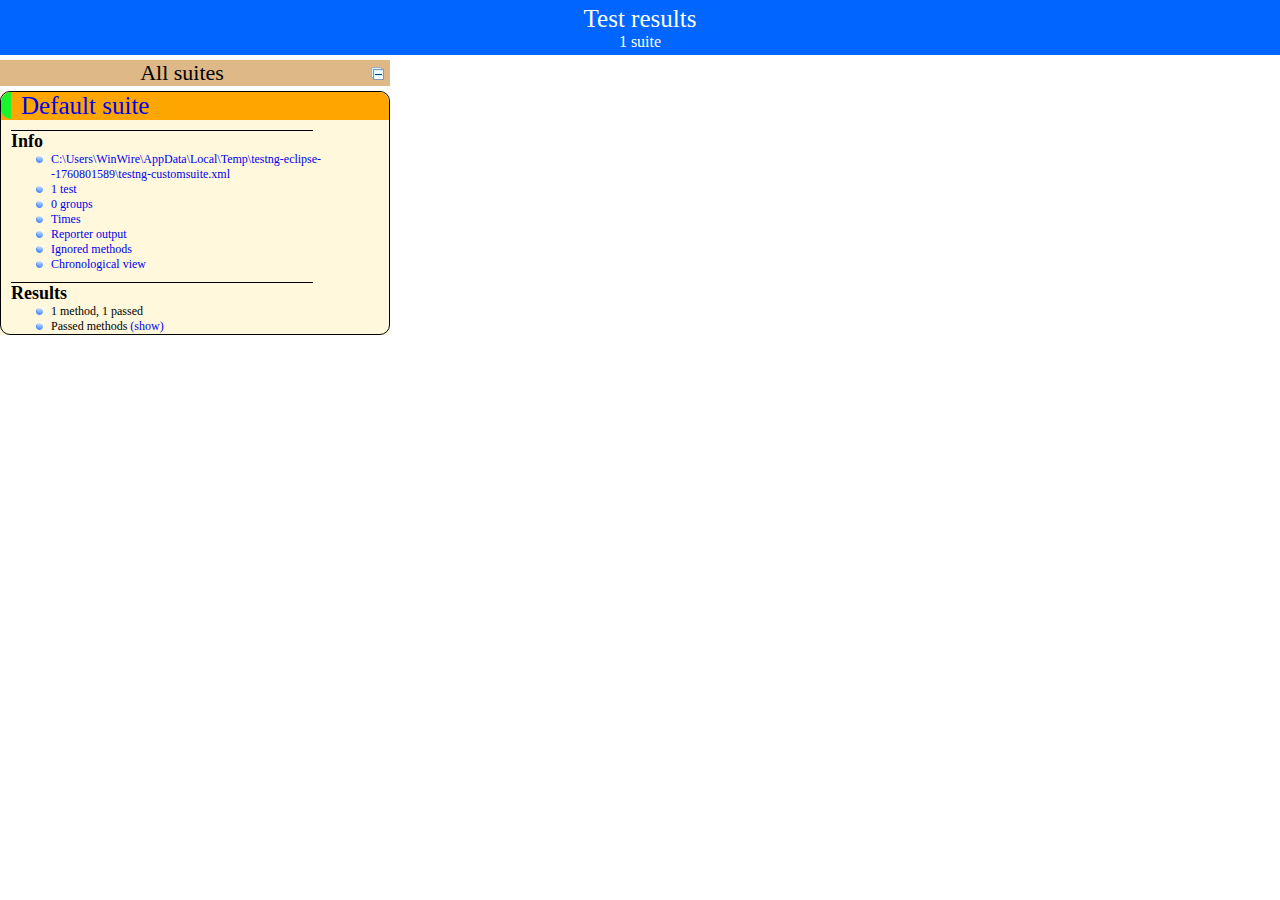
<file: test-output/index.html>
<!DOCTYPE html>

<html>
  <head>
  <meta charset='utf-8'>
  <title>TestNG reports</title>

    <link type="text/css" href="testng-reports.css" rel="stylesheet" />
    <script type="text/javascript" src="jquery-1.7.1.min.js"></script>
    <script type="text/javascript" src="testng-reports.js"></script>
    <script type="text/javascript" src="https://www.google.com/jsapi"></script>
    <script type='text/javascript'>
      google.load('visualization', '1', {packages:['table']});
      google.setOnLoadCallback(drawTable);
      var suiteTableInitFunctions = new Array();
      var suiteTableData = new Array();
    </script>
    <!--
      <script type="text/javascript" src="jquery-ui/js/jquery-ui-1.8.16.custom.min.js"></script>
     -->
  </head>

  <body>
    <div class="top-banner-root">
      <span class="top-banner-title-font">Test results</span>
      <br/>
      <span class="top-banner-font-1">1 suite</span>
    </div> <!-- top-banner-root -->
    <div class="navigator-root">
      <div class="navigator-suite-header">
        <span>All suites</span>
        <a href="#" class="collapse-all-link" title="Collapse/expand all the suites">
          <img class="collapse-all-icon" src="collapseall.gif">
          </img> <!-- collapse-all-icon -->
        </a> <!-- collapse-all-link -->
      </div> <!-- navigator-suite-header -->
      <div class="suite">
        <div class="rounded-window">
          <div class="suite-header light-rounded-window-top">
            <a href="#" class="navigator-link" panel-name="suite-Default_suite">
              <span class="suite-name border-passed">Default suite</span>
            </a> <!-- navigator-link -->
          </div> <!-- suite-header light-rounded-window-top -->
          <div class="navigator-suite-content">
            <div class="suite-section-title">
              <span>Info</span>
            </div> <!-- suite-section-title -->
            <div class="suite-section-content">
              <ul>
                <li>
                  <a href="#" class="navigator-link " panel-name="test-xml-Default_suite">
                    <span>C:\Users\WinWire\AppData\Local\Temp\testng-eclipse--1760801589\testng-customsuite.xml</span>
                  </a> <!-- navigator-link  -->
                </li>
                <li>
                  <a href="#" class="navigator-link " panel-name="testlist-Default_suite">
                    <span class="test-stats">1 test</span>
                  </a> <!-- navigator-link  -->
                </li>
                <li>
                  <a href="#" class="navigator-link " panel-name="group-Default_suite">
                    <span>0 groups</span>
                  </a> <!-- navigator-link  -->
                </li>
                <li>
                  <a href="#" class="navigator-link " panel-name="times-Default_suite">
                    <span>Times</span>
                  </a> <!-- navigator-link  -->
                </li>
                <li>
                  <a href="#" class="navigator-link " panel-name="reporter-Default_suite">
                    <span>Reporter output</span>
                  </a> <!-- navigator-link  -->
                </li>
                <li>
                  <a href="#" class="navigator-link " panel-name="ignored-methods-Default_suite">
                    <span>Ignored methods</span>
                  </a> <!-- navigator-link  -->
                </li>
                <li>
                  <a href="#" class="navigator-link " panel-name="chronological-Default_suite">
                    <span>Chronological view</span>
                  </a> <!-- navigator-link  -->
                </li>
              </ul>
            </div> <!-- suite-section-content -->
            <div class="result-section">
              <div class="suite-section-title">
                <span>Results</span>
              </div> <!-- suite-section-title -->
              <div class="suite-section-content">
                <ul>
                  <li>
                    <span class="method-stats">1 method,   1 passed</span>
                  </li>
                  <li>
                    <span class="method-list-title passed">Passed methods</span>
                    <span class="show-or-hide-methods passed">
                      <a href="#" panel-name="suite-Default_suite" class="hide-methods passed suite-Default_suite"> (hide)</a> <!-- hide-methods passed suite-Default_suite -->
                      <a href="#" panel-name="suite-Default_suite" class="show-methods passed suite-Default_suite"> (show)</a> <!-- show-methods passed suite-Default_suite -->
                    </span>
                    <div class="method-list-content passed suite-Default_suite">
                      <span>
                        <img width="3%" src="passed.png"/>
                        <a href="#" class="method navigator-link" panel-name="suite-Default_suite" title="common.HowToHandelCalendarORTextBoxORSelectBox" hash-for-method="enterText">enterText</a> <!-- method navigator-link -->
                      </span>
                      <br/>
                    </div> <!-- method-list-content passed suite-Default_suite -->
                  </li>
                </ul>
              </div> <!-- suite-section-content -->
            </div> <!-- result-section -->
          </div> <!-- navigator-suite-content -->
        </div> <!-- rounded-window -->
      </div> <!-- suite -->
    </div> <!-- navigator-root -->
    <div class="wrapper">
      <div class="main-panel-root">
        <div panel-name="suite-Default_suite" class="panel Default_suite">
          <div class="suite-Default_suite-class-passed">
            <div class="main-panel-header rounded-window-top">
              <img src="passed.png"/>
              <span class="class-name">common.HowToHandelCalendarORTextBoxORSelectBox</span>
            </div> <!-- main-panel-header rounded-window-top -->
            <div class="main-panel-content rounded-window-bottom">
              <div class="method">
                <div class="method-content">
                  <a name="enterText">
                  </a> <!-- enterText -->
                  <span class="method-name">enterText</span>
                </div> <!-- method-content -->
              </div> <!-- method -->
            </div> <!-- main-panel-content rounded-window-bottom -->
          </div> <!-- suite-Default_suite-class-passed -->
        </div> <!-- panel Default_suite -->
        <div panel-name="test-xml-Default_suite" class="panel">
          <div class="main-panel-header rounded-window-top">
            <span class="header-content">C:\Users\WinWire\AppData\Local\Temp\testng-eclipse--1760801589\testng-customsuite.xml</span>
          </div> <!-- main-panel-header rounded-window-top -->
          <div class="main-panel-content rounded-window-bottom">
            <pre>
&lt;?xml version=&quot;1.0&quot; encoding=&quot;UTF-8&quot;?&gt;
&lt;!DOCTYPE suite SYSTEM &quot;http://testng.org/testng-1.0.dtd&quot;&gt;
&lt;suite thread-count=&quot;-1&quot; guice-stage=&quot;DEVELOPMENT&quot; name=&quot;Default suite&quot;&gt;
  &lt;test verbose=&quot;2&quot; name=&quot;Default test&quot;&gt;
    &lt;classes&gt;
      &lt;class name=&quot;common.HowToHandelCalendarORTextBoxORSelectBox&quot;/&gt;
    &lt;/classes&gt;
  &lt;/test&gt; &lt;!-- Default test --&gt;
&lt;/suite&gt; &lt;!-- Default suite --&gt;
            </pre>
          </div> <!-- main-panel-content rounded-window-bottom -->
        </div> <!-- panel -->
        <div panel-name="testlist-Default_suite" class="panel">
          <div class="main-panel-header rounded-window-top">
            <span class="header-content">Tests for Default suite</span>
          </div> <!-- main-panel-header rounded-window-top -->
          <div class="main-panel-content rounded-window-bottom">
            <ul>
              <li>
                <span class="test-name">Default test (1 class)</span>
              </li>
            </ul>
          </div> <!-- main-panel-content rounded-window-bottom -->
        </div> <!-- panel -->
        <div panel-name="group-Default_suite" class="panel">
          <div class="main-panel-header rounded-window-top">
            <span class="header-content">Groups for Default suite</span>
          </div> <!-- main-panel-header rounded-window-top -->
          <div class="main-panel-content rounded-window-bottom">
          </div> <!-- main-panel-content rounded-window-bottom -->
        </div> <!-- panel -->
        <div panel-name="times-Default_suite" class="panel">
          <div class="main-panel-header rounded-window-top">
            <span class="header-content">Times for Default suite</span>
          </div> <!-- main-panel-header rounded-window-top -->
          <div class="main-panel-content rounded-window-bottom">
            <div class="times-div">
              <script type="text/javascript">
suiteTableInitFunctions.push('tableData_Default_suite');
function tableData_Default_suite() {
var data = new google.visualization.DataTable();
data.addColumn('number', 'Number');
data.addColumn('string', 'Method');
data.addColumn('string', 'Class');
data.addColumn('number', 'Time (ms)');
data.addRows(1);
data.setCell(0, 0, 0)
data.setCell(0, 1, 'enterText')
data.setCell(0, 2, 'common.HowToHandelCalendarORTextBoxORSelectBox')
data.setCell(0, 3, 25181);
window.suiteTableData['Default_suite']= { tableData: data, tableDiv: 'times-div-Default_suite'}
return data;
}
              </script>
              <span class="suite-total-time">Total running time: 25 seconds</span>
              <div id="times-div-Default_suite">
              </div> <!-- times-div-Default_suite -->
            </div> <!-- times-div -->
          </div> <!-- main-panel-content rounded-window-bottom -->
        </div> <!-- panel -->
        <div panel-name="reporter-Default_suite" class="panel">
          <div class="main-panel-header rounded-window-top">
            <span class="header-content">Reporter output for Default suite</span>
          </div> <!-- main-panel-header rounded-window-top -->
          <div class="main-panel-content rounded-window-bottom">
          </div> <!-- main-panel-content rounded-window-bottom -->
        </div> <!-- panel -->
        <div panel-name="ignored-methods-Default_suite" class="panel">
          <div class="main-panel-header rounded-window-top">
            <span class="header-content">0 ignored methods</span>
          </div> <!-- main-panel-header rounded-window-top -->
          <div class="main-panel-content rounded-window-bottom">
          </div> <!-- main-panel-content rounded-window-bottom -->
        </div> <!-- panel -->
        <div panel-name="chronological-Default_suite" class="panel">
          <div class="main-panel-header rounded-window-top">
            <span class="header-content">Methods in chronological order</span>
          </div> <!-- main-panel-header rounded-window-top -->
          <div class="main-panel-content rounded-window-bottom">
            <div class="chronological-class">
              <div class="chronological-class-name">common.HowToHandelCalendarORTextBoxORSelectBox</div> <!-- chronological-class-name -->
              <div class="test-method">
                <span class="method-name">enterText</span>
                <span class="method-start">0 ms</span>
              </div> <!-- test-method -->
          </div> <!-- main-panel-content rounded-window-bottom -->
        </div> <!-- panel -->
      </div> <!-- main-panel-root -->
    </div> <!-- wrapper -->
  </body>
</html>
</file>
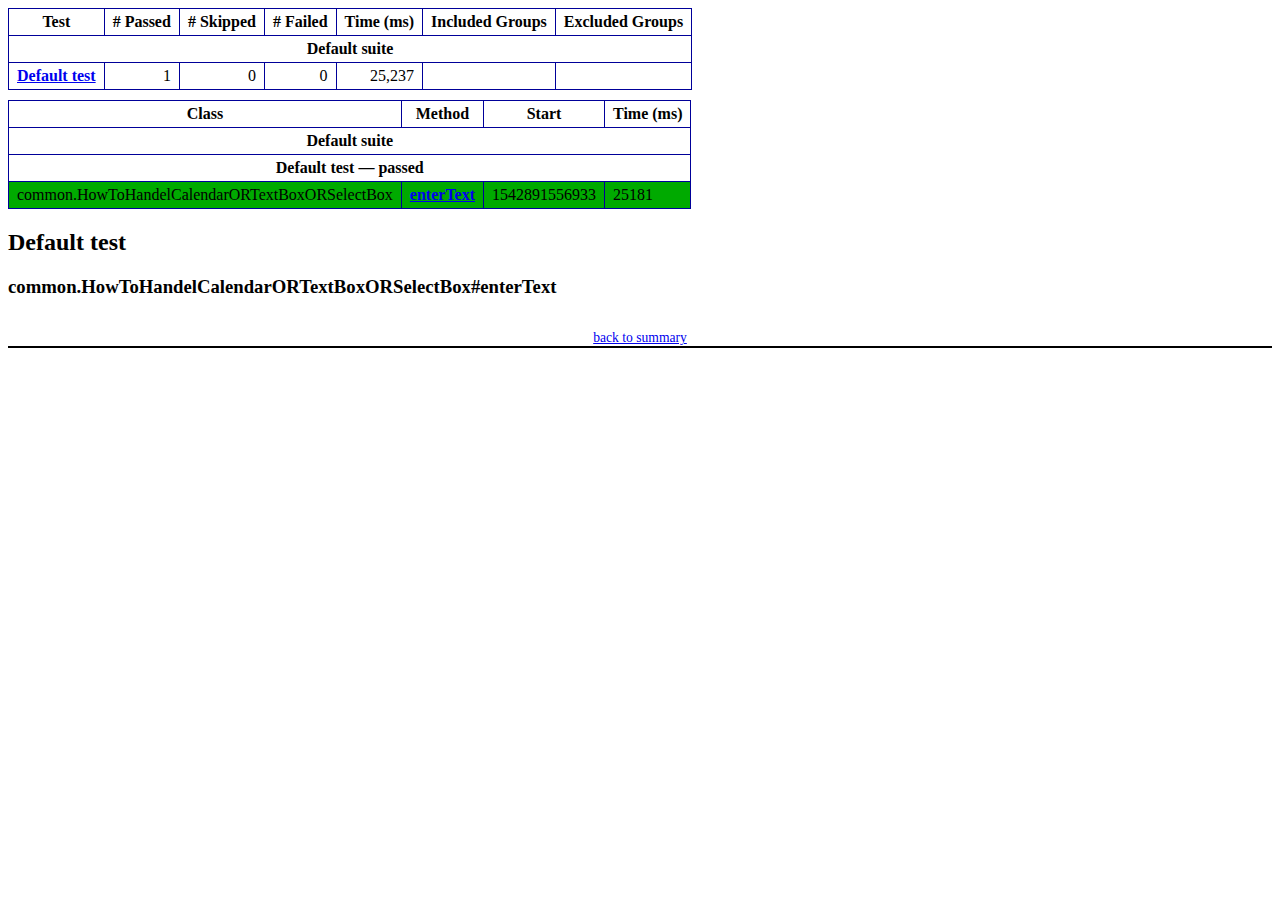
<file: test-output/emailable-report.html>
<!DOCTYPE html PUBLIC "-//W3C//DTD XHTML 1.1//EN" "http://www.w3.org/TR/xhtml11/DTD/xhtml11.dtd">
<html xmlns="http://www.w3.org/1999/xhtml">
<head>
<meta http-equiv="content-type" content="text/html; charset=UTF-8"/>
<title>TestNG Report</title>
<style type="text/css">table {margin-bottom:10px;border-collapse:collapse;empty-cells:show}th,td {border:1px solid #009;padding:.25em .5em}th {vertical-align:bottom}td {vertical-align:top}table a {font-weight:bold}.stripe td {background-color: #E6EBF9}.num {text-align:right}.passedodd td {background-color: #3F3}.passedeven td {background-color: #0A0}.skippedodd td {background-color: #DDD}.skippedeven td {background-color: #CCC}.failedodd td,.attn {background-color: #F33}.failedeven td,.stripe .attn {background-color: #D00}.stacktrace {white-space:pre;font-family:monospace}.totop {font-size:85%;text-align:center;border-bottom:2px solid #000}.invisible {display:none}</style>
</head>
<body>
<table>
<tr><th>Test</th><th># Passed</th><th># Skipped</th><th># Failed</th><th>Time (ms)</th><th>Included Groups</th><th>Excluded Groups</th></tr>
<tr><th colspan="7">Default suite</th></tr>
<tr><td><a href="#t0">Default test</a></td><td class="num">1</td><td class="num">0</td><td class="num">0</td><td class="num">25,237</td><td></td><td></td></tr>
</table>
<table id='summary'><thead><tr><th>Class</th><th>Method</th><th>Start</th><th>Time (ms)</th></tr></thead><tbody><tr><th colspan="4">Default suite</th></tr></tbody><tbody id="t0"><tr><th colspan="4">Default test &#8212; passed</th></tr><tr class="passedeven"><td rowspan="1">common.HowToHandelCalendarORTextBoxORSelectBox</td><td><a href="#m0">enterText</a></td><td rowspan="1">1542891556933</td><td rowspan="1">25181</td></tr></tbody>
</table>
<h2>Default test</h2><h3 id="m0">common.HowToHandelCalendarORTextBoxORSelectBox#enterText</h3><table class="result"><tr><th class="invisible"/></tr></table><p class="totop"><a href="#summary">back to summary</a></p>
</body>
</html>
</file>
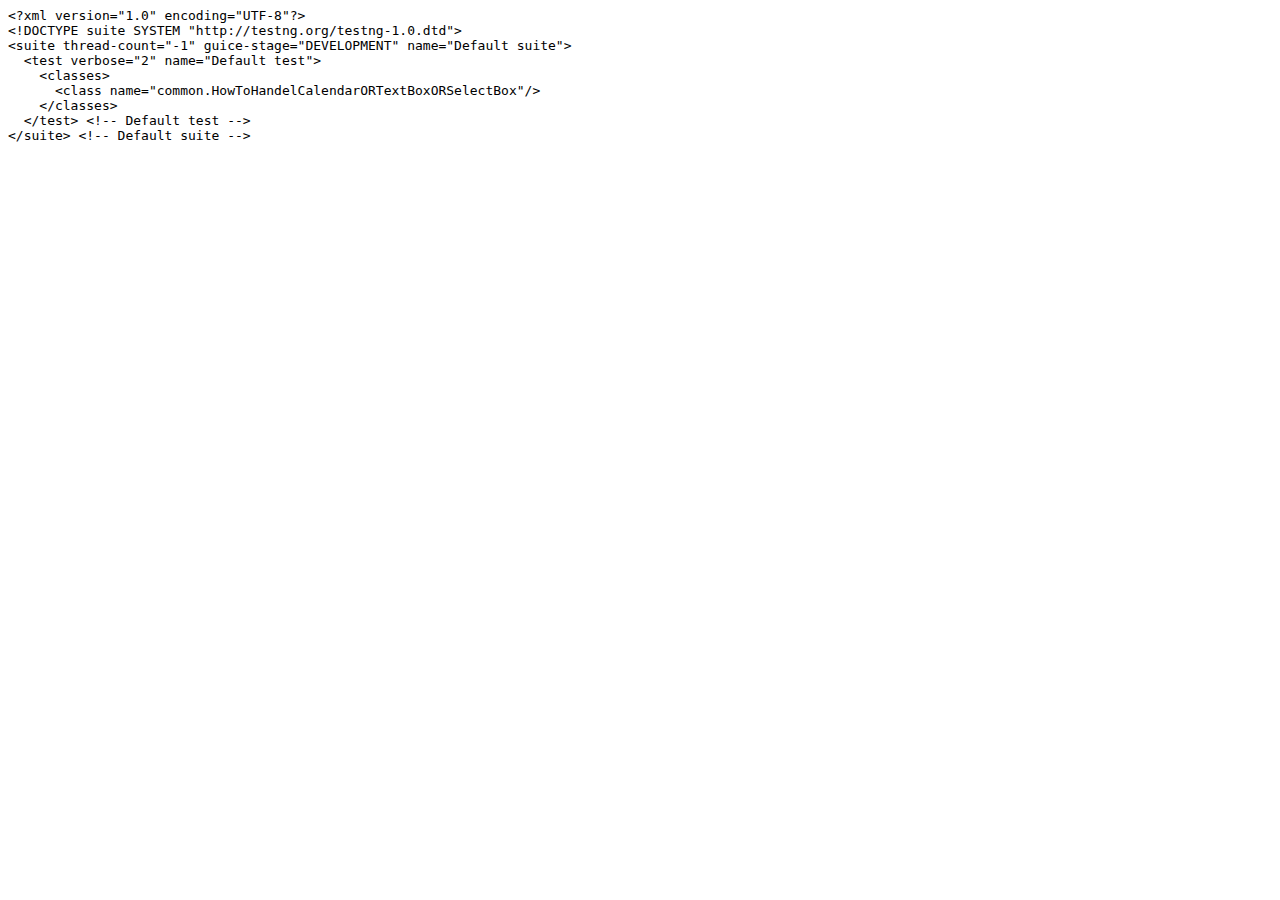
<file: test-output/old/Default suite/testng.xml.html>
<html><head><title>testng.xml for Default suite</title></head><body><tt>&lt;?xml&nbsp;version="1.0"&nbsp;encoding="UTF-8"?&gt;<br/>&lt;!DOCTYPE&nbsp;suite&nbsp;SYSTEM&nbsp;"http://testng.org/testng-1.0.dtd"&gt;<br/>&lt;suite&nbsp;thread-count="-1"&nbsp;guice-stage="DEVELOPMENT"&nbsp;name="Default&nbsp;suite"&gt;<br/>&nbsp;&nbsp;&lt;test&nbsp;verbose="2"&nbsp;name="Default&nbsp;test"&gt;<br/>&nbsp;&nbsp;&nbsp;&nbsp;&lt;classes&gt;<br/>&nbsp;&nbsp;&nbsp;&nbsp;&nbsp;&nbsp;&lt;class&nbsp;name="common.HowToHandelCalendarORTextBoxORSelectBox"/&gt;<br/>&nbsp;&nbsp;&nbsp;&nbsp;&lt;/classes&gt;<br/>&nbsp;&nbsp;&lt;/test&gt;&nbsp;&lt;!--&nbsp;Default&nbsp;test&nbsp;--&gt;<br/>&lt;/suite&gt;&nbsp;&lt;!--&nbsp;Default&nbsp;suite&nbsp;--&gt;<br/></tt></body></html>
</file>
<file: test-output/testng-reports.css>
body {
    margin: 0px 0px 5px 5px;
}

ul {
    margin: 0px;
}

li {
    list-style-type: none;
}

a {
    text-decoration: none;
}

a:hover {
    text-decoration: underline;
}

.navigator-selected {
    background: #ffa500;
}

.wrapper {
    position: absolute;
    top: 60px;
    bottom: 0;
    left: 400px;
    right: 0;
    overflow: auto;
}

.navigator-root {
    position: absolute;
    top: 60px;
    bottom: 0;
    left: 0;
    width: 400px;
    overflow-y: auto;
}

.suite {
    margin: 0px 10px 10px 0px;
    background-color: #fff8dc;
}

.suite-name {
    padding-left: 10px;
    font-size: 25px;
    font-family: Times;
}

.main-panel-header {
    padding: 5px;
    background-color: #9FB4D9; //afeeee;
    font-family: monospace;
    font-size: 18px;
}

.main-panel-content {
    padding: 5px;
    margin-bottom: 10px;
    background-color: #DEE8FC; //d0ffff;
}

.rounded-window {
    border-radius: 10px;
    border-style: solid;
    border-width: 1px;
}

.rounded-window-top {
    border-top-right-radius: 10px 10px;
    border-top-left-radius: 10px 10px;
    border-style: solid;
    border-width: 1px;
    overflow: auto;
}

.light-rounded-window-top {
    border-top-right-radius: 10px 10px;
    border-top-left-radius: 10px 10px;
}

.rounded-window-bottom {
    border-style: solid;
    border-width: 0px 1px 1px 1px;
    border-bottom-right-radius: 10px 10px;
    border-bottom-left-radius: 10px 10px;
    overflow: auto;
}

.method-name {
    font-size: 12px;
    font-family: monospace;
}

.method-content {
    border-style: solid;
    border-width: 0px 0px 1px 0px;
    margin-bottom: 10;
    padding-bottom: 5px;
    width: 80%;
}

.parameters {
    font-size: 14px;
    font-family: monospace;
}

.stack-trace {
    white-space: pre;
    font-family: monospace;
    font-size: 12px;
    font-weight: bold;
    margin-top: 0px;
    margin-left: 20px;
}

.testng-xml {
    font-family: monospace;
}

.method-list-content {
    margin-left: 10px;
}

.navigator-suite-content {
    margin-left: 10px;
    font: 12px 'Lucida Grande';
}

.suite-section-title {
    margin-top: 10px;
    width: 80%;
    border-style: solid;
    border-width: 1px 0px 0px 0px;
    font-family: Times;
    font-size: 18px;
    font-weight: bold;
}

.suite-section-content {
    list-style-image: url(bullet_point.png);
}

.top-banner-root {
    position: absolute;
    top: 0;
    height: 45px;
    left: 0;
    right: 0;
    padding: 5px;
    margin: 0px 0px 5px 0px;
    background-color: #0066ff;
    font-family: Times;
    color: #fff;
    text-align: center;
}

.top-banner-title-font {
    font-size: 25px;
}

.test-name {
    font-family: 'Lucida Grande';
    font-size: 16px;
}

.suite-icon {
    padding: 5px;
    float: right;
    height: 20;
}

.test-group {
    font: 20px 'Lucida Grande';
    margin: 5px 5px 10px 5px;
    border-width: 0px 0px 1px 0px;
    border-style: solid;
    padding: 5px;
}

.test-group-name {
    font-weight: bold;
}

.method-in-group {
    font-size: 16px;
    margin-left: 80px;
}

table.google-visualization-table-table {
    width: 100%;
}

.reporter-method-name {
    font-size: 14px;
    font-family: monospace;
}

.reporter-method-output-div {
    padding: 5px;
    margin: 0px 0px 5px 20px;
    font-size: 12px;
    font-family: monospace;
    border-width: 0px 0px 0px 1px;
    border-style: solid;
}

.ignored-class-div {
    font-size: 14px;
    font-family: monospace;
}

.ignored-methods-div {
    padding: 5px;
    margin: 0px 0px 5px 20px;
    font-size: 12px;
    font-family: monospace;
    border-width: 0px 0px 0px 1px;
    border-style: solid;
}

.border-failed {
    border-top-left-radius: 10px 10px;
    border-bottom-left-radius: 10px 10px;
    border-style: solid;
    border-width: 0px 0px 0px 10px;
    border-color: #f00;
}

.border-skipped {
    border-top-left-radius: 10px 10px;
    border-bottom-left-radius: 10px 10px;
    border-style: solid;
    border-width: 0px 0px 0px 10px;
    border-color: #edc600;
}

.border-passed {
    border-top-left-radius: 10px 10px;
    border-bottom-left-radius: 10px 10px;
    border-style: solid;
    border-width: 0px 0px 0px 10px;
    border-color: #19f52d;
}

.times-div {
    text-align: center;
    padding: 5px;
}

.suite-total-time {
    font: 16px 'Lucida Grande';
}

.configuration-suite {
    margin-left: 20px;
}

.configuration-test {
    margin-left: 40px;
}

.configuration-class {
    margin-left: 60px;
}

.configuration-method {
    margin-left: 80px;
}

.test-method {
    margin-left: 100px;
}

.chronological-class {
    background-color: #0ccff;
    border-style: solid;
    border-width: 0px 0px 1px 1px;
}

.method-start {
    float: right;
}

.chronological-class-name {
    padding: 0px 0px 0px 5px;
    color: #008;
}

.after, .before, .test-method {
    font-family: monospace;
    font-size: 14px;
}

.navigator-suite-header {
    font-size: 22px;
    margin: 0px 10px 5px 0px;
    background-color: #deb887;
    text-align: center;
}

.collapse-all-icon {
    padding: 5px;
    float: right;
}
</file>
